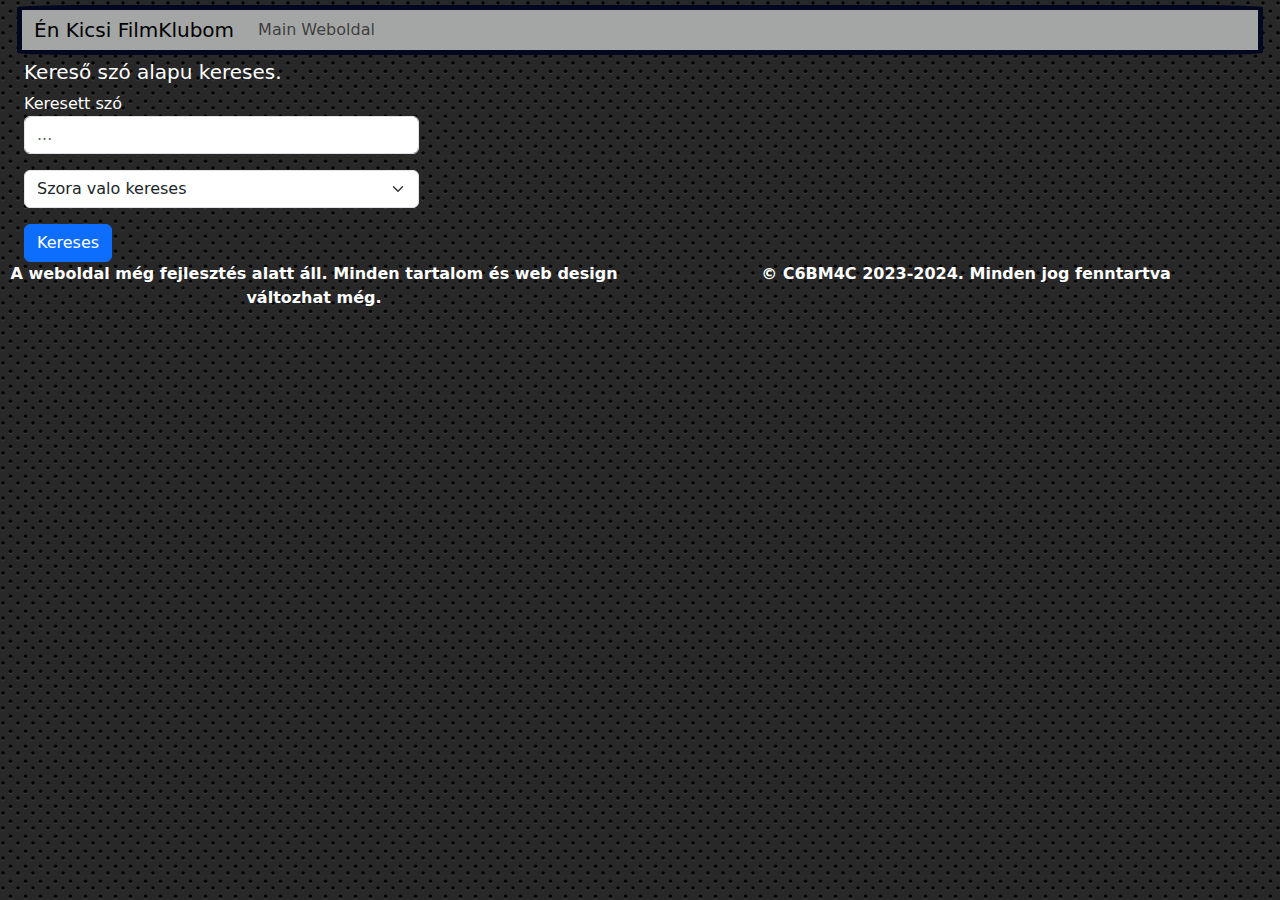
<file: index.html>
<!DOCTYPE html>
<html lang="hu">
  <head>
    <meta charset="UTF-8">
    <meta name="viewport" content="width=device-width, initial-scale=1.0">
    <link rel="stylesheet"
      href="https://cdn.jsdelivr.net/npm/bootstrap@5.3.2/dist/css/bootstrap.min.css">
    <link rel="stylesheet" href="style.css">
    <link rel="icon" href="1ofmany.ico" type="image/x-icon">

    <title>Én Kicsi Filmklubom</title>
  </head>
  <body>
    <main>
      <div class="container-fluid">
        <nav class="navbar navbar-expand-lg bg-body-tertiary navbar-modositas">
          <div class="container-fluid navbar-background">
            <a class="navbar-brand" href>Én Kicsi FilmKlubom</a>

            <button class="navbar-toggler" type="button"
              data-bs-toggle="collapse" data-bs-target="#navbarNavDropdown"
              aria-controls="navbarNavDropdown" aria-expanded="false"
              aria-label="Toggle navigation">
              <span class="navbar-toggler-icon"></span>
            </button>
            <div class="collapse navbar-collapse" id="navbarNavDropdown">
              <ul class="navbar-nav">

                <li class="nav-item">
                  <a class="nav-link"
                    href="https://bogat25.github.io/index.html">Main
                    Weboldal</a>
                </ul>
              </div>
            </div>
          </nav>

          <div class="container-fluid">
            <div class="row">
              <div class="col-lg-4  col-md-12 col-sm-12">
                <h5>Kereső szó alapu kereses.</h5>
                <form>
                  <div class="form-group">
                    <label>Keresett szó</label>
                    <input type="text" class="form-control"
                      id="keresettSzoInput"
                      placeholder="...">
                  </div>
                  <p></p>
                  <select class="form-select" id="keresesTipus">
                    <option value="1">Szora valo kereses</option>
                    <option value="2">Szereplore valo kereses</option>
                    <option value="3">Filmre/Sorozatra valo kereses</option>
                    <!--nem talaltam API-linket amivel megtudnam ezt nezni mas modon, ugyan azt  linket hasznaljak arre mint a keresoszavaknal-->
                  </select>
                  <p id="talalatok"></p>
                  <button type="button" onclick="keresestipusKivalasztasa()"
                    class="btn btn-primary">Kereses</button>
                </form>

              </div>
              <div
                class="col-lg-8  col-md-12 col-sm-12  justify-content-end">
                <div class="container">
                  <div class="container">
                    <div class="row" id="cardHolder">

                    </div>
                  </div>
                </div>

              </div>

            </div>
          </div>

        </div>

        <footer>
          <div class="row fw-semibold text-center footer-modositas">
            <div class="col-lg-6  col-md-12 col-sm-12">
              A weboldal még fejlesztés alatt áll. Minden tartalom és
              web
              design változhat még.
            </div>
            <div class="col-lg-6 col-md-12 col-sm-12">
              © C6BM4C 2023-2024. Minden jog fenntartva
            </div>
          </div>
        </footer>
    </main>

    <script src="script.js"></script>
    <!--A vegere raktam hogy betoltodjon elöbb mert ahoz hogy enterrel is indíthassunk keresést erre szükség van hogy betöltsön...-->
  </body>
</html>
</file>
<file: style.css>
body {
  background-image: url("[data-uri]");
  color: white;
}

.navbar-background {
  background-color: rgb(164, 165, 165);
}
.navbar-background_2 {
  background-color: rgb(83, 87, 92);
}
.navbar-modositas {
  margin: 5px;
  padding: 0px;
  border: 5px solid rgb(2, 8, 32);
  border-radius: 5%;
}
.footer-modositas {
  color: white;
}
.igazitas-jobbra {
  text-align: right;
}
.img-small { /*Itt nem feltetlenul felel meg a feladat leirasanak de amennyiben fixen megadom neki a meretet elviselhetetlenul torz lenne így emelett dontottem*/
  max-width: 50px;
  max-height: 150px;
  width: auto;
  height: auto;
}
</file>
